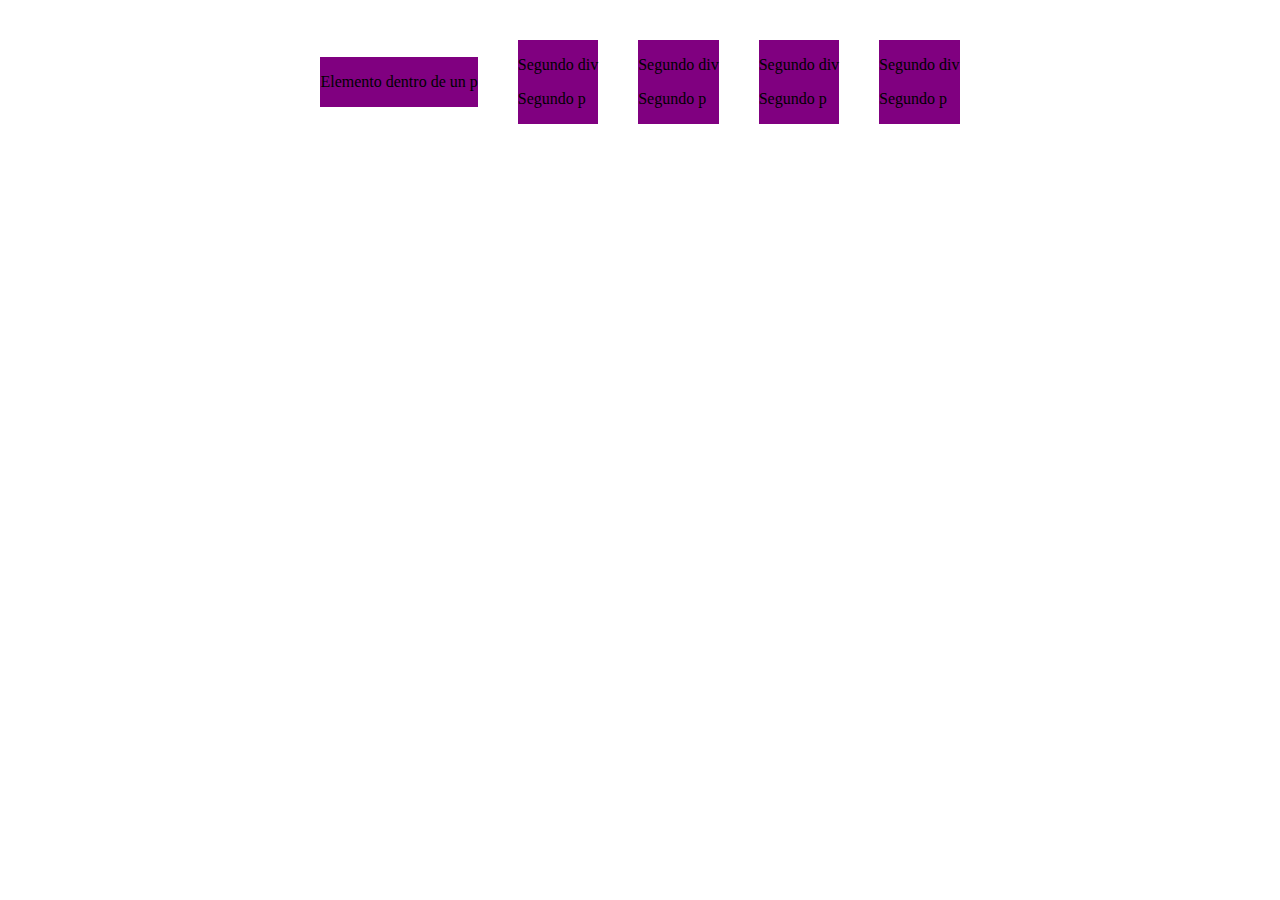
<file: 01 - Variables y constantes/index.html>
<!DOCTYPE html>
<html lang="es">

<head>
  <meta charset="UTF-8">
  <meta name="viewport" content="width=device-width, initial-scale=1">
  <title></title>
  <link href="styles.css" rel="stylesheet">
</head>

<body>
  <div>
    <p>Elemento dentro de un p</p>
  </div>
  <div id="second-div">
    <p>Segundo div</p>
    <p>Segundo p</p>
  </div>
  <div id="second-div">
    <p>Segundo div</p>
    <p>Segundo p</p>
  </div>
  <div id="second-div">
    <p>Segundo div</p>
    <p>Segundo p</p>
  </div>
  <div id="second-div">
    <p>Segundo div</p>
    <p>Segundo p</p>
  </div>
</body>
<script src="main.js">
</script>

</html>
</file>
<file: 01 - Variables y constantes/styles.css>
div {
  margin: 20px;
  background-color: purple;
}

body {
  display: flex;
  flex-direction: row;
  margin: 20px;
  justify-content: center;
  align-items: center;
}
</file>
